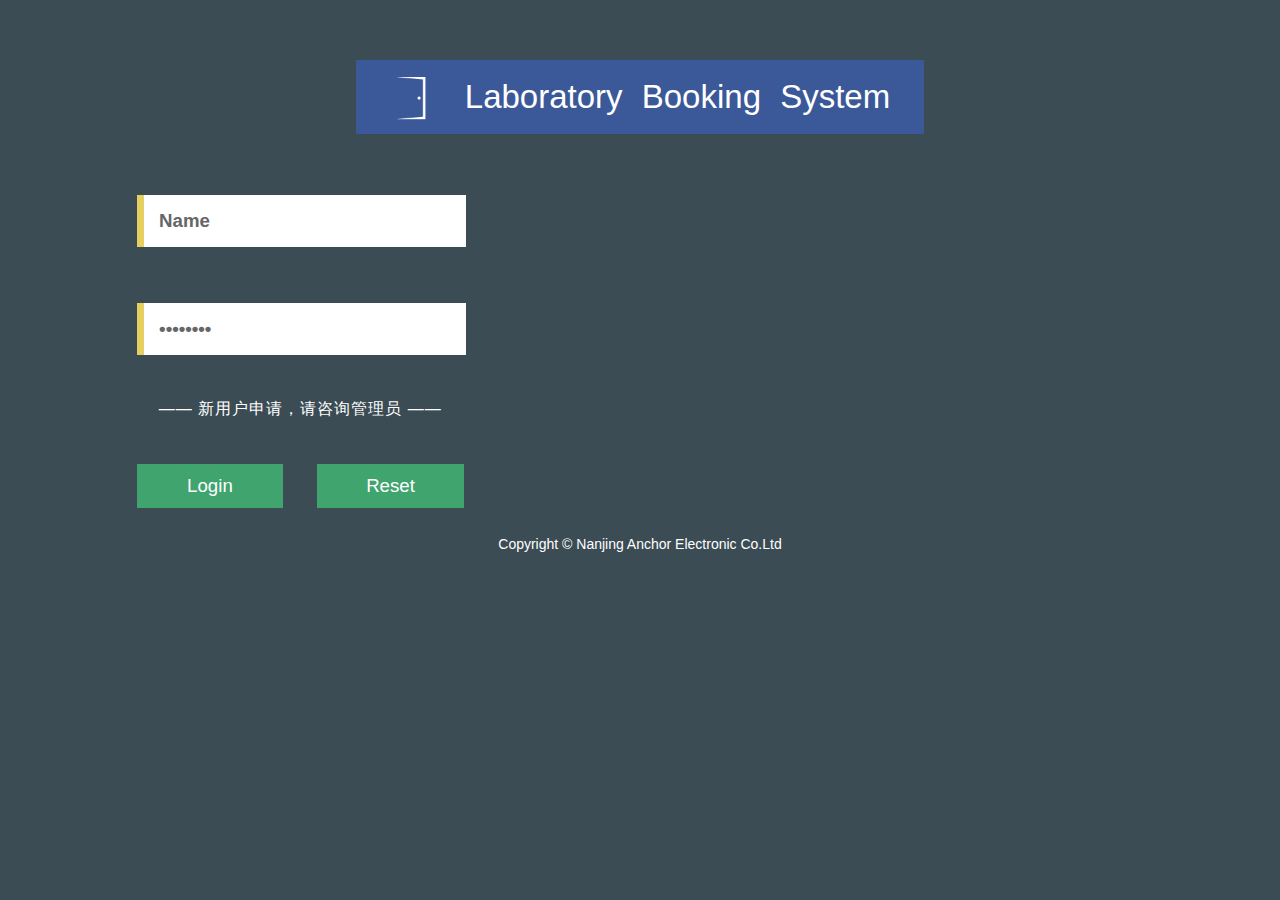
<file: index.html>
<!DOCTYPE html>
<html>
<head>
		<meta charset="utf-8">
		<link href="css/main.css" rel='stylesheet' type='text/css' />
		<script type="application/x-javascript"> addEventListener("load", function() { setTimeout(hideURLbar, 0); }, false); function hideURLbar(){ window.scrollTo(0,1); } </script>

</head>
 
<body>
	<div class="main">
				 <!-----start-main---->
				 <div class="inset">				
				 	<div class="system-name">
				 			<p><img class="logo" src="images/door.png" alt=""/>Laboratory Booking System</p>
				 			<div class="clear"></div>
				 	</div>	

    					 
				 <form class="lable">
				 	<div >
				 		<input type="text" class="lable-font" value="Name" onfocus="this.value = '';" onblur="if (this.value == '') {this.value = 'Name';}" >
				 		<input type="password" class="lable-font" value="Password" onfocus="this.value = '';" onblur="if (this.value == '') {this.value = 'Password';}">
		            </div>
		            <p class="new-account-tip">—— 新用户申请，请咨询管理员 ——</p>
		            <div class="button">
		            	<input type="submit" class="lable-font" onclick="myFunction()" value="Login" >
		            	<input type="reset" class="lable-font" onclick="myFunction()" value="Reset" >
		            </div>
		        </form>
		<!-----//end-main---->
	</div>
		 <!-----start-copyright---->
   					<div class="copy-right">
						Copyright © Nanjing Anchor Electronic Co.Ltd

					</div>
		<!-----//end-copyright---->
	 
</body>
</html>
</file>
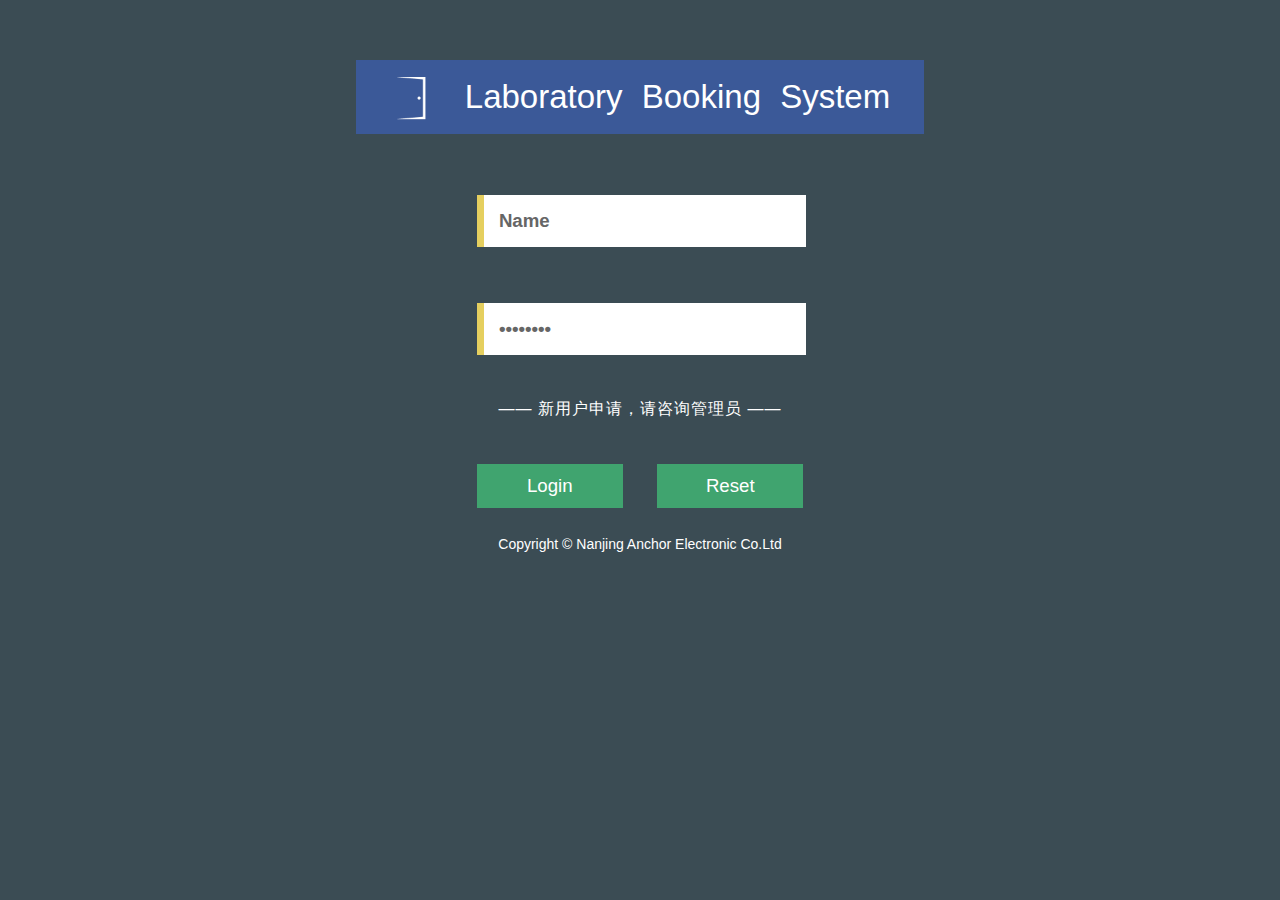
<file: Login.html>
<!DOCTYPE html>
<html>
<head>
		<meta charset="utf-8">
		<link href="css/main.css" rel='stylesheet' type='text/css' />
		<script type="application/x-javascript"> addEventListener("load", function() { setTimeout(hideURLbar, 0); }, false); function hideURLbar(){ window.scrollTo(0,1); } </script>

</head>
 
<body>
	<div class="main">
				 <!-----start-main---->
				 <div class="inset">				
				 	<div class="system-name">
				 			<p><img class="logo" src="images/door.png" alt=""/>Laboratory Booking System</p>
				 			<div class="clear"></div>
				 	</div>
				 </div>	
				 <div class="home-form">
				 <form class="lable">
				 	<div >
				 		<input type="text" class="lable-font" value="Name" onfocus="this.value = '';" onblur="if (this.value == '') {this.value = 'Name';}" >
				 		<input type="password" class="lable-font" value="Password" onfocus="this.value = '';" onblur="if (this.value == '') {this.value = 'Password';}">
		            </div>
		            <p class="new-account-tip">—— 新用户申请，请咨询管理员 ——</p>
		            <div class="button">
		            	<input type="submit" class="lable-font" onclick="myFunction()" value="Login" >
		            	<input type="reset" class="lable-font" onclick="myFunction()" value="Reset" >
		            </div>
		        </form>
		        </div>
		<!-----//end-main---->
	</div>
		 <!-----start-copyright---->
   					<div class="row copy-right">
						Copyright © Nanjing Anchor Electronic Co.Ltd

					</div>
		<!-----//end-copyright---->
	 
</body>
</html>
</file>
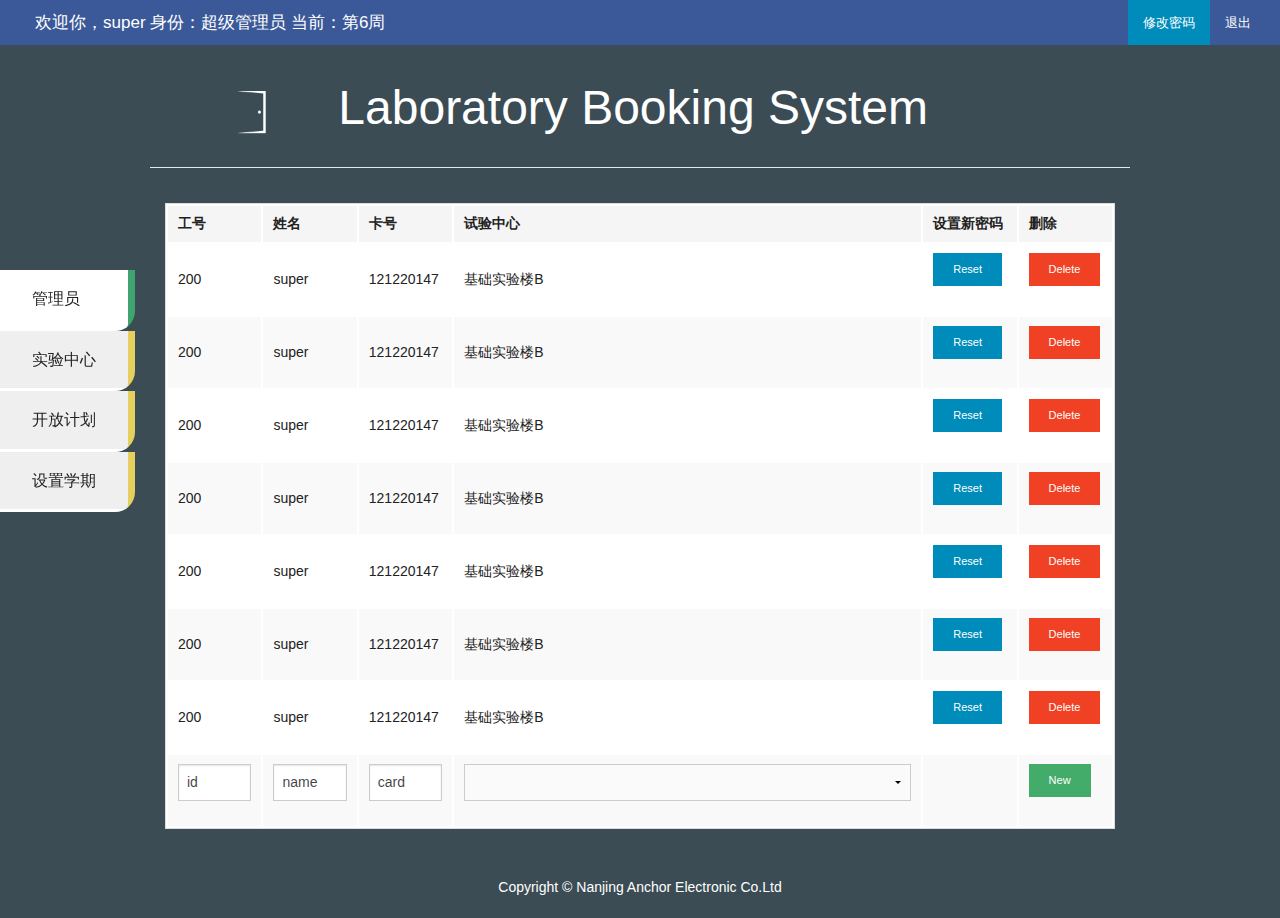
<file: super.html>
<!DOCTYPE html>
<html>
<head>
	<meta charset="utf-8">
	<link rel="stylesheet" type="text/css" href="css/foundation.css">
	<link href="css/main.css" rel='stylesheet' type='text/css' />

</head>
<body>
	<div class=" sticky fixed">
	<nav class="top-bar " data-topbar role="navigation" data-options="sticky_on: large">
  		<ul class="title-area">
  			<li class="name">
   			   <h1>欢迎你，super   身份：超级管理员   当前：第6周</h1>
   			</li>
  		</ul>
  		<section class="top-bar-section">
    <!-- Right Nav Section -->
    		<ul class="right">
    			<li class="active"><a href="#">修改密码</a></li>
    			<li class=""><a href="#">退出</a></li>
    		</ul>
  		</section>
	</nav>
</div>

	<div class="row display title-blank">
		<div class="columns medium-12">
			<div class="columns medium-1 left ">
				<img class="logo-super" src="images/door.png" alt=""/>
			</div>
			<div class="columns medium-10 right">
				<p class="title-super">Laboratory Booking System</p>
			</div>
		</div>
	</div>

	<div class="row"><div class="one-line"></div></div>

	<div class="left-tab fixed proper-position">
		<ul class="tabs vertical" data-tab="">
  			<li class="tab-title active"><a href="#panel11" aria-selected="true" tabindex="0">管理员</a></li>
 			<li class="tab-title"><a href="#panel21" aria-selected="false" tabindex="-1">实验中心</a></li>
 			<li class="tab-title"><a href="#panel31" aria-selected="false" tabindex="-1">开放计划</a></li>
 			<li class="tab-title"><a href="#panel41" aria-selected="false" tabindex="-1">设置学期</a></li>
		</ul>
	</div>

	<div id="manage-manager" class="row">
		<div class="columns medium-12 left">
					<table>
  						<thead>
  					  		<tr>
      						<th width="10%">工号</th>
      						<th width="10%">姓名</th>
      					    <th width="10%">卡号</th>
        					<th >试验中心</th>
        					<th width="10%">设置新密码</th>
        					<th width="10%">删除</th>
    						</tr>
 						</thead>
  					<tbody>
    					<tr>
      						<td>200</td>
      						<td>super</td>
      						<td>121220147</td>
      						<td>基础实验楼B</td>
      						<td><button class="tiny">Reset</button></td>
      						<td><button class="tiny alert">Delete</button></td>
    					</tr>
    					<tr>
  						    <td>200</td>
      						<td>super</td>
      						<td>121220147</td>
      						<td>基础实验楼B</td>
      						<td><button class="tiny">Reset</button></td>
      						<td><button class="tiny alert">Delete</button></td>
    					</tr>
    					<tr>
  						    <td>200</td>
      						<td>super</td>
      						<td>121220147</td>
      						<td>基础实验楼B</td>
      						<td><button class="tiny">Reset</button></td>
      						<td><button class="tiny alert">Delete</button></td>
    					</tr>
    					<tr>
  						    <td>200</td>
      						<td>super</td>
      						<td>121220147</td>
      						<td>基础实验楼B</td>
      						<td><button class="tiny">Reset</button></td>
      						<td><button class="tiny alert">Delete</button></td>
    					</tr>
    					<tr>
  						    <td>200</td>
      						<td>super</td>
      						<td>121220147</td>
      						<td>基础实验楼B</td>
      						<td><button class="tiny">Reset</button></td>
      						<td><button class="tiny alert">Delete</button></td>
    					</tr>
    					<tr>
  						    <td>200</td>
      						<td>super</td>
      						<td>121220147</td>
      						<td>基础实验楼B</td>
      						<td><button class="tiny">Reset</button></td>
      						<td><button class="tiny alert">Delete</button></td>
    					</tr>
    					<tr>
      						<td>200</td>
      						<td>super</td>
      						<td>121220147</td>
      						<td>基础实验楼B</td>
      						<td><button class="tiny">Reset</button></td>
      						<td><button class="tiny alert">Delete</button></td>
    					</tr>
    					<tr>
      						<td><input type="text" name="id" value="id"></td>
      						<td><input type="text" name="name" value="name"></td>
      						<td><input type="text" name="card" value="card"></td>
      						<td>
      							<select id="lab-choose" name="lab-choose" class="medium">
                					<option value="" selected=""></option>
               				 		<option value="lab-a">实验楼A</option>
            						<option value="lab-b">实验楼B</option>
            						<option value="lab-c">实验楼C</option>
            						<option value="lab-d">实验楼D</option>
            						<option value="lab-e">实验楼E</option>
    							</select>
      						</td>
      						<td></td>
      						<td><button class="tiny success">New</button></td>
    					</tr>
  					</tbody>
				</table>
			</div>
		</div>
	</div>
	</div>
<!-----start-copyright---->
   	<div class="copy-right">
		Copyright © Nanjing Anchor Electronic Co.Ltd
	</div>
<!-----//end-copyright---->
</body>
</html>
</file>
<file: css/main.css>
body {
	background: #3b4c54 !important;
	font-family: "Century Gothic","Microsoft Yahei",sans-serif;
	-webkit-font-smoothing: antialiased;
}
a {
	color: #FFF;
}
a:active,
a:hover {
	color: #E5CF5F;
}
.top-bar .name h1 {
	position: relative;
	left: 10%;
	font-family: "Century Gothic","Microsoft Yahei", sans-serif;
	color:#FFF;
}
.top-bar-section ul li {
	position: relative;
	right: 10%;
	font-family: "Century Gothic","Microsoft Yahei", sans-serif;
	color:#FFF;
}
.system-name p {
	color: #fff;
	padding: 18px 5px;
	font-size: 33px;
	font-family: "Century Gothic", sans-serif;
	word-spacing: 10px;
	text-align: center;
}
.row {
	margin: 0 auto;
	width: 100%;
}
.title {
	margin:0 auto;
	font-family: "Century Gothic","Microsoft Yahei",sans-serif;
	font-size: 36pt;
	color: #fff;
	width: 100%;
	max-width: 1230px;
	position: relative;
	top: 15px;
}
.title div{
	position: relative;
	top: 20px;
	left: 20px;
}
.title div p {
	font-size: 33pt;
	margin: 20px auto 0px auto;
	position: relative;
	left: 40px;
}
.title .logo {
	position: relative;
	top: 5px;
	left: 10px;
}

.new-account-tip {
	display: inline-block;
	width: 56%;
	font-size: 12pt;
	color: #fff;
	letter-spacing: 1px;
}
.logo {
	position: relative;
	top: -5px;
	width: 50px;
	height: 50px;
	margin-left: 25px;
	float: left;
}
.system-name {
    background: #3b5998;
	width: 45%;
	margin: 60px auto 20px auto;
	outline: none;
}

.home-form {
	text-align: center;
}
.lable {
	display: inline-block;
	text-align: center;
}

.lable-font {
	font-size: 14pt;
	font-family: "Century Gothic", sans-serif;
}

.lable input[type="text"],
.lable input[type="password"] {
	padding: 15px;
	width: 50%;
	margin: 28px 0px;
	color: #666666;
	cursor: pointer;
	outline: none;
	font-weight: 600;
	margin-left: 3px;
	background: #FFFFFF;
	-webkit-transition: all 0.3s ease-out;
	-moz-transition: all 0.3s ease-out;
	-ms-transition: all 0.3s ease-out;
	-o-transition: all 0.3s ease-out;
	border-left: 7px solid #E5CF5F;
	border-bottom: none;
	border-right: none;
	border-top: none;
}
input[type="text"]:hover,
input[type="Password"]:hover,
input[type="text"]:focus,
input[type="Password"]:focus,
#active {

	color:#DCDCDC;
	border-left:7px solid #40A46F;
}

input[type=submit],
input[type=reset] {
	position: relative;
	left:-15px;
	margin-top: 28px;
	margin-left: 30px;
	padding: 10px;
	color: #fff;
	background: #40A46F;
	border: 1px solid #40A46F;
	cursor: pointer;
	transition: all 0.5s ease-out;
	-webkit-transition: all 0.5s ease-out;
	-moz-transition: all 0.5s ease-out;
	-ms-transition: all 0.5s ease-out;
	-o-transition: all 0.5s ease-out;
	outline:none;
	width: 25%;
}
.button{
	text-align: center;
}
.button input[type=submit]:hover,
.button input[type=reset]:hover {
	 background:#07793D;
	 border:1px solid #07793D;
}

.copy-right {
	width: 100%;
	position: relative;
	top: 20px;
	bottom: 0;
	left: 0;
	margin: 8px auto 0 auto;
	color: #FFF;
	font-size:14px;
	padding-bottom: 20px;
	text-align: center;
}

.copy-right p a {
	font-family: "Century Gothic", sans-serif;
	font-size:1em;
	font-weight:600;
	color:#55ACEE;
	-webkit-transition: all 0.3s ease-out;
	-moz-transition: all 0.3s ease-out;
	-ms-transition: all 0.3s ease-out;
	-o-transition: all 0.3s ease-out;
	transition: all 0.3s ease-out;
}
.copy-right a:hover{
	color:#fff;
}
.logo-super {
	position: relative;
	top:47px;
	left: 47px;
	width: 50px;
	height: 50px;
	float: left;
}
.title-super {
	font-family: "Century Gothic","Microsoft Yahei",sans-serif;
	font-size: 36pt;
	color: #fff;
	width: 100%;
	max-width: 1230px;
	padding-top: 30px;
}

.top-bar {
	background: #3b5998;
}
.top-bar-section li:not(.has-form) a:not(.button) {
  padding: 0 0.9375rem;
  line-height: 2.8125rem;
  background: #3b5998;
}

hr {
	float: right;
	width: 85%;
}
.proper-position {
	top:30%;
}
.one-line {
  border-bottom:1px solid #e7e8ea;
  margin: 0 0 35px 0;
  width: 100%;
}

.nice.tabs {
  border-bottom: solid 1px #eee;
  margin: 0 0 30px 0;
  height: 43px;
}
ul.contained.tabs-content {
  padding: 0;
}
ul.nice, ol.nice {
  list-style: none;
  margin: 0;
}
ul.tabs-content {
  margin: 0;
  display: block;
}
.nice.tabs dd:first-child a.active {
  margin-left: 0;
}
dl.nice.contained.tabs dd a {
  padding: 7px 18px 9px;
}
.nice.tabs dd a.active {
  font-weight: bold;
  color: #333;
  background: #fff;
  border-left: 1px solid #eee;
  border-right: 1px solid #eee;
  border-top: 3px solid #00a6fc;
  margin: 0 10px;
  position: relative;
  top: -5px;
}
dl.contained.tabs dd a {
  padding: 0 14px;
}
dl.tabs dd a.active {
  background: #fff;
  border-width: 1px 1px 0 1px;
  height: 30px;
}
.nice.tabs dd a {
  padding: 7px 18px 9px;
  font-size: 15px;
  font-size: 1.5rem;
  color: #555555;
  background: none;
  border: none;
}
dl.tabs dd a {
  display: block;
  width: auto;
  height: 29px;
  padding: 0 9px;
  line-height: 30px;
  border: solid 1px #ddd;
  margin: 0 -1px 0 0;
  color: #555;
  background: #eee;
}

.left-tab .tabs  .tab-title {
	border-bottom: 3px solid #FFF;
	border-right: 7px solid #E5CF5F;
	border-bottom-right-radius: 20px;

}
.left-tab .tabs  .active {
	border-right: 7px solid #40A46F;
}
.tabs dd > a, .tabs .tab-title > a {
  border-bottom-right-radius: 4px;
}

.title-blank {
	padding-top: 40px;
}
</file>
